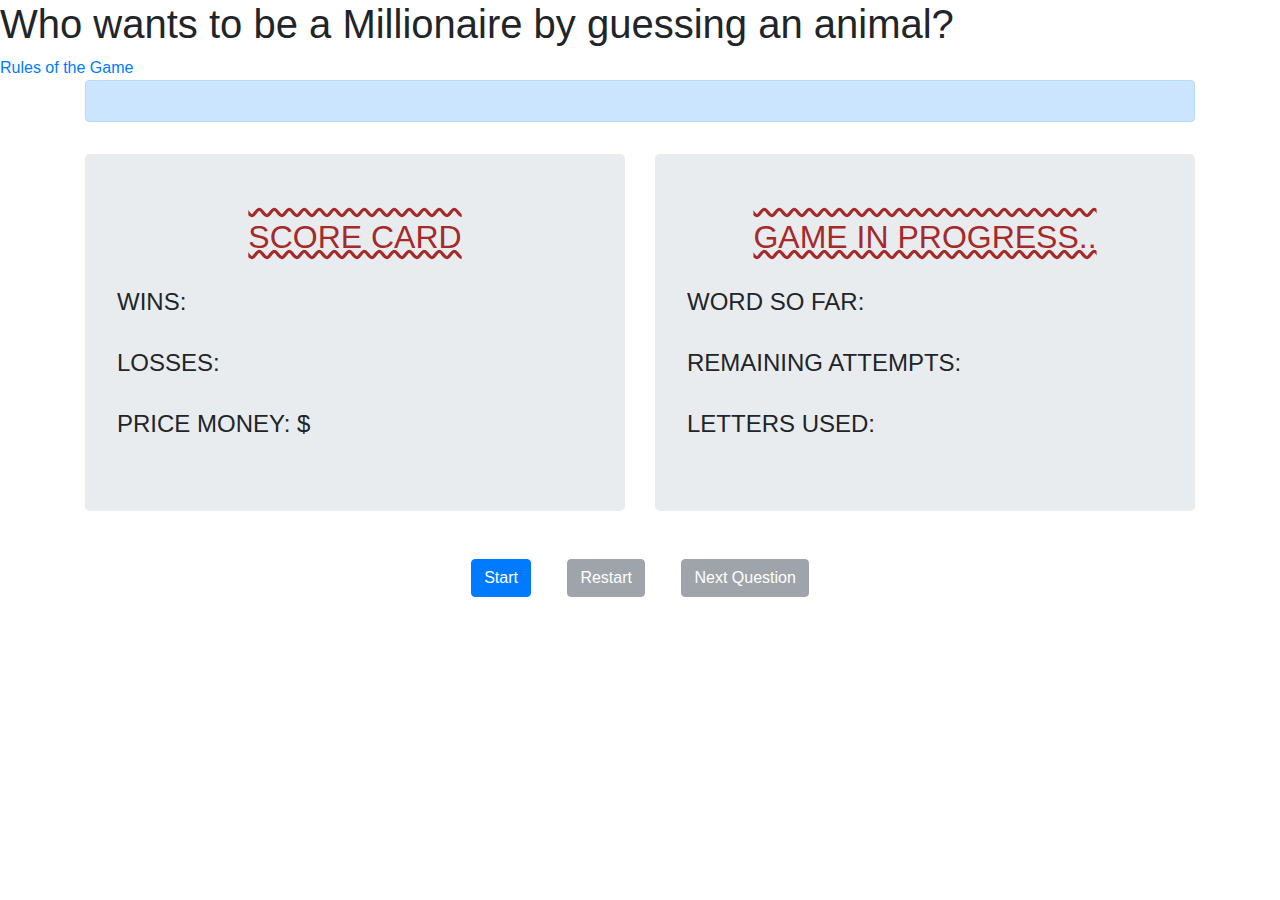
<file: index.html>
<!DOCTYPE html>
<html lang="en">

<head>
    <meta charset="UTF-8">
    <meta name="viewport" content="width=device-width, initial-scale=1.0">
    <meta http-equiv="X-UA-Compatible" content="ie=edge">
    <title>Who Wants to be a Millionaire!</title>

    <link rel="stylesheet" href="https://stackpath.bootstrapcdn.com/bootstrap/4.3.1/css/bootstrap.min.css"
        integrity="sha384-ggOyR0iXCbMQv3Xipma34MD+dH/1fQ784/j6cY/iJTQUOhcWr7x9JvoRxT2MZw1T" crossorigin="anonymous">
    <link rel="stylesheet" href="./assets/css/style.css">
    </llink>
    <!-- <script src="https://code.jquery.com/jquery-3.3.1.slim.min.js"
        integrity="sha384-q8i/X+965DzO0rT7abK41JStQIAqVgRVzpbzo5smXKp4YfRvH+8abtTE1Pi6jizo" crossorigin="anonymous">
    </script>
    <script src="https://cdnjs.cloudflare.com/ajax/libs/popper.js/1.14.7/umd/popper.min.js"
        integrity="sha384-UO2eT0CpHqdSJQ6hJty5KVphtPhzWj9WO1clHTMGa3JDZwrnQq4sF86dIHNDz0W1" crossorigin="anonymous">
    </script>
    <script src="https://stackpath.bootstrapcdn.com/bootstrap/4.3.1/js/bootstrap.min.js"
        integrity="sha384-JjSmVgyd0p3pXB1rRibZUAYoIIy6OrQ6VrjIEaFf/nJGzIxFDsf4x0xIM+B07jRM" crossorigin="anonymous">
    </script> -->
</head>

<body>

    <h1 class="page-header"> Who wants to be a Millionaire by guessing an animal?</h1>

    <a href="rules.html" target="_blank">Rules of the Game</a>



    <div class="container">

        <div class="row">
            <div class="col-12">
                <div class="alert alert-primary" role="alert">
                    <p id="computerMadeItsChoice"></p>
                </div>
            </div>
        </div>
        <div class="row">
            <div class="col-12">
                <p></p>
            </div>
        </div>
        <div class="row">

            <div class="col-6">
                <div class="jumbotron">
                    <h2 class="headings"> SCORE CARD</h2>
                    <br>
                    <h4> WINS: <span id="winsText"></span></h4>
                    <br>
                    <h4> LOSSES: <span id="lossesText"></span></h4>
                    <br>
                    <h4> PRICE MONEY: <span id="priceMoneyText"></span></h4>
                    <!-- <br>
                    <h4> GAME LEVEL:</h4> -->
                </div>

            </div>

            <div class="col-6">
                <div class="jumbotron">
                    <h2 class="headings"> GAME IN PROGRESS..</h2>
                    <br>
                    <h4> WORD SO FAR: <span class="currentWord" id="currentWordText"></span></h4>
                    <br>
                    <h4> REMAINING ATTEMPTS: <span id="guessesLeftText"></span></h4>
                    <br>
                    <h4> LETTERS USED: <span id="lettersGuessedSoFarText"></span></h4>
                </div>

            </div>

        </div>

        <div class="row">
            <div class="col-12">
                <div class="jumbotron controlButtons ">
                    <input class="btn btn-primary     m-3" type="submit" id="submitButton" value="Start">
                    <input class="btn btn-secondary   m-3" disabled type="submit" id="restartButton" value="Restart">
                    <input class="btn btn-secondary   m-3" disabled type="submit" id="continueButton"
                        value="Next Question">

                </div>
            </div>

        </div>

    </div>


    <p id="questionNumber"> </p>

    <p id="question"></p>

    <script src="./assets/javascript/game.js"></script>

</body>

</html>
</file>
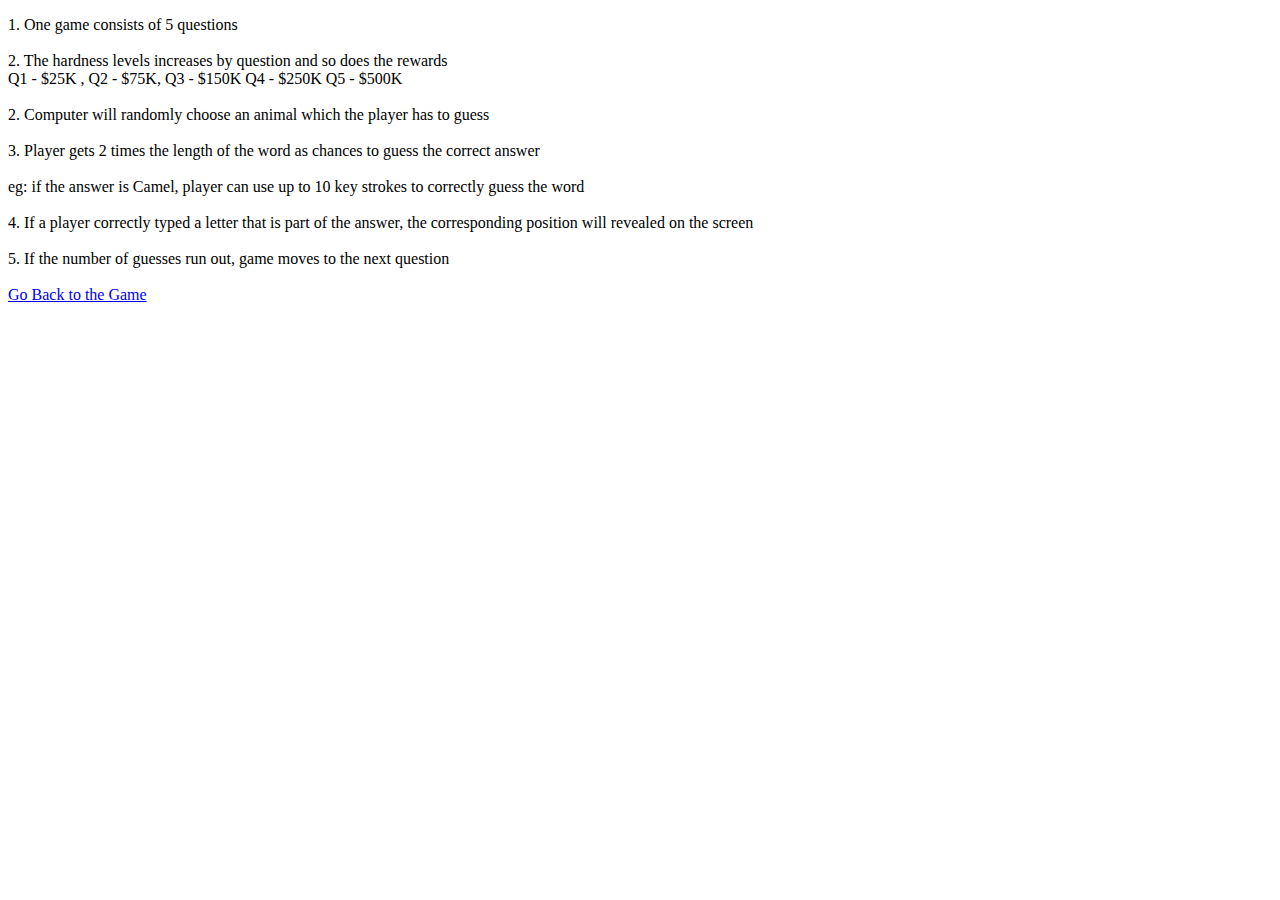
<file: rules.html>
<!DOCTYPE html>
<html lang="en">
<head>
    <meta charset="UTF-8">
    <meta name="viewport" content="width=device-width, initial-scale=1.0">
    <meta http-equiv="X-UA-Compatible" content="ie=edge">
    <title>Rules of the Game</title>
</head>
<body>
    
<p>
    1. One game consists of 5 questions<br><br>
    2. The hardness levels increases by question and so does the rewards<br>
             Q1 - $25K , Q2 - $75K, Q3 - $150K Q4 - $250K Q5 - $500K<br><br>
    2. Computer will randomly choose an animal which the player has to guess<br><br>
    3. Player gets 2 times the length of the word as chances to guess the correct answer <br><br>
       eg: if the answer is Camel, player can use up to 10 key strokes to correctly guess the word <br><br>
    4. If a player correctly typed a letter that is part of the answer, the corresponding position will revealed on the screen <br><br>
    5. If the number of guesses run out, game moves to the next question <br><br>

    <a href="index.html" target="_blank">Go Back to the Game</a>

</p>

</body>
</html>
</file>
<file: assets/css/style.css>
.currentWord{
    /* font-size: 50px; */
    color: red !important;

}


.controlButtons{
    padding: 0 !important;   
    background-color: transparent;
    text-align: center;
}

#computerMadeItsChoice{
    padding: 0;
}

.headings{
text-decoration: underline;
text-align: center;
text-decoration-style: wavy;
text-decoration-line: overline underline; 
color: brown;
}

#priceMoneyText:before{ content:'$'; }
</file>
